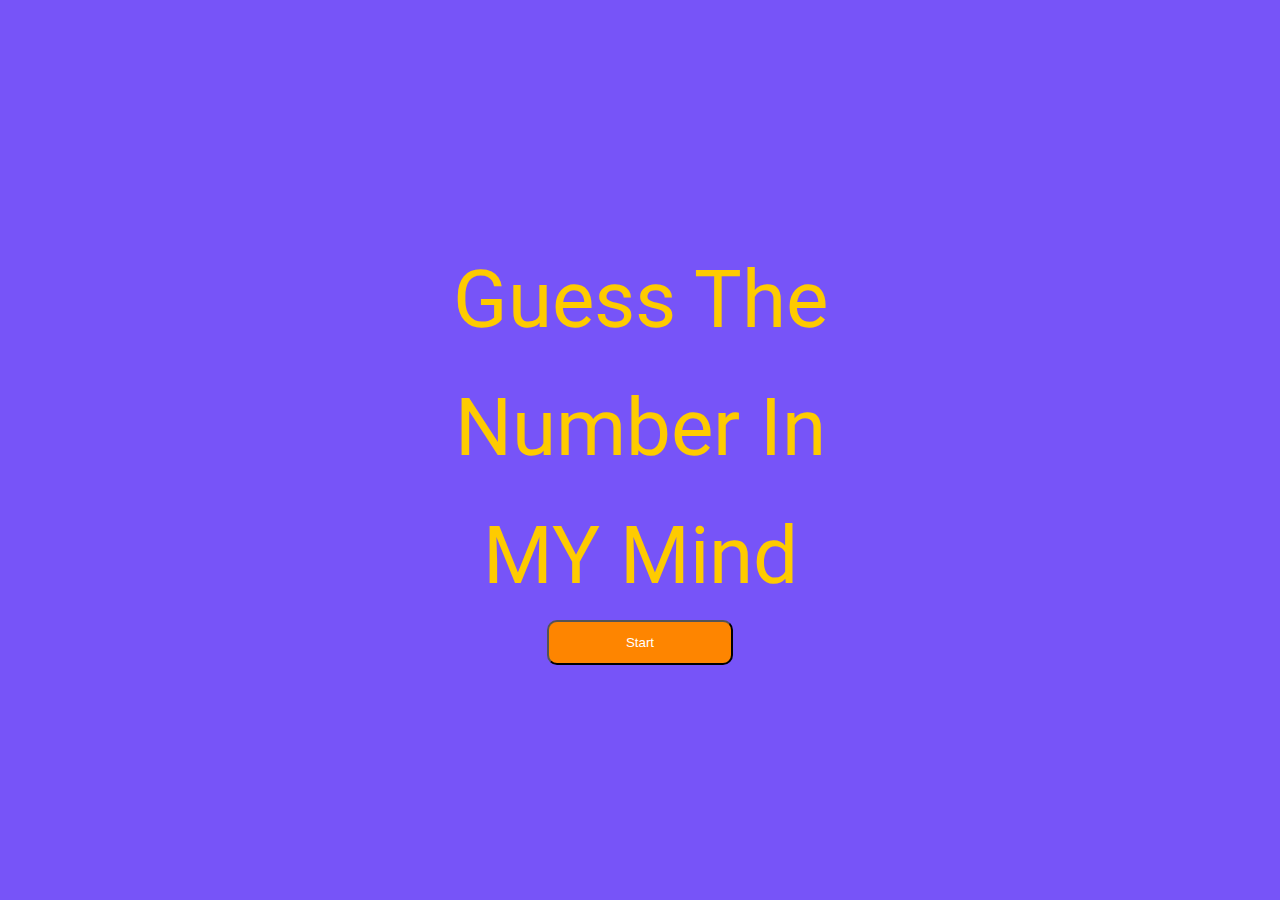
<file: index.html>
<!DOCTYPE html>
<html lang="en">

<head>
    <meta charset="UTF-8" />
    <meta name="viewport" content="width=device-width, initial-scale=1.0" />
    <title>GuessGame</title>
    <link rel="stylesheet" href="style.css" />
    <!-- <script src="./app.js" link="module"></script> -->
</head>

<body>
    <div class="container">
        <div class="logo">Guess The Number In MY Mind</div>
        <button id="Start" type="button"><a href="./game.html">Start</a></button>
        <!-- <div class="button" id="Start">Start</div> -->
    </div>
</body>

</html>
</file>
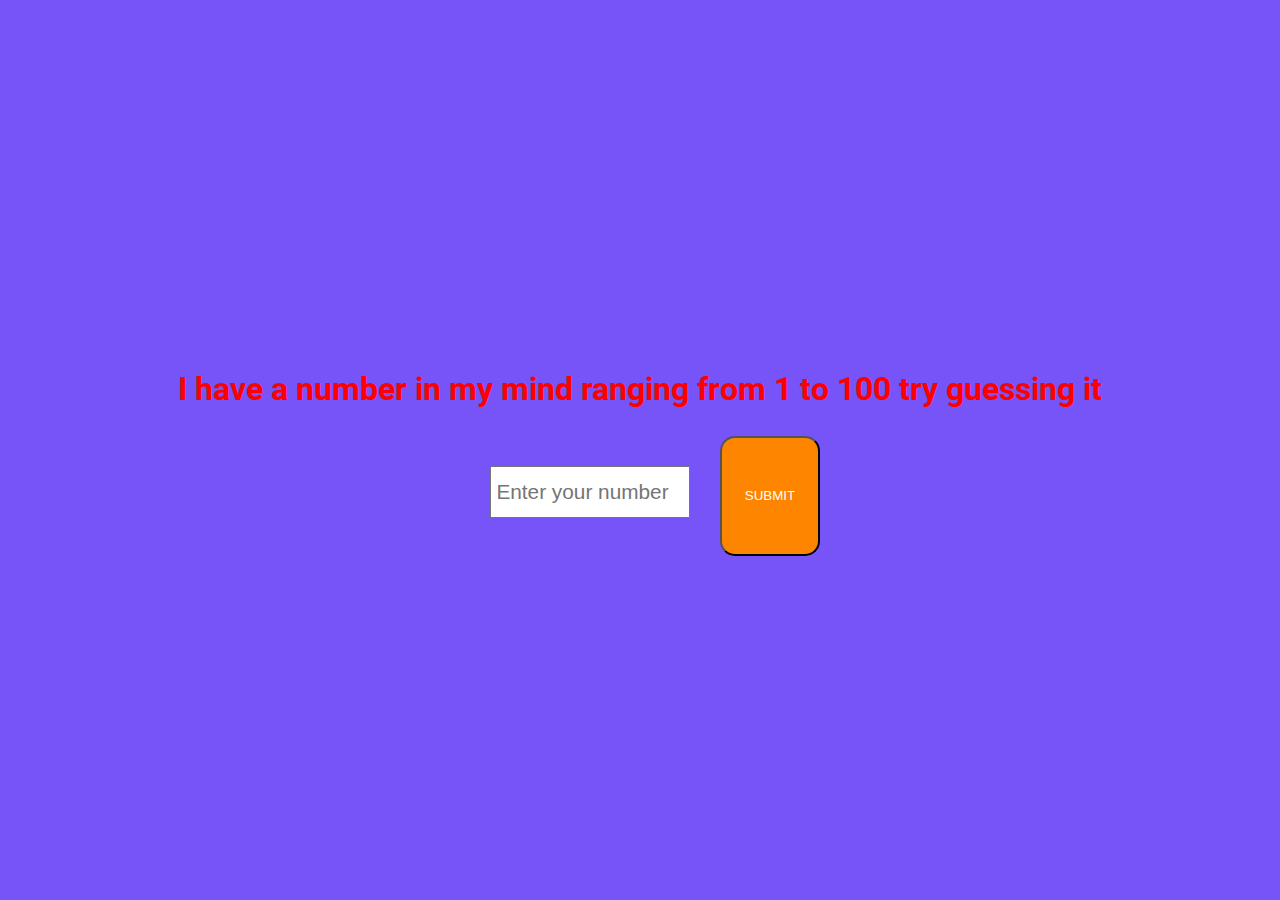
<file: game.html>
<!DOCTYPE html>
<html lang="en">

<head>
    <meta charset="UTF-8">
    <meta name="viewport" content="width=device-width, initial-scale=1.0">
    <title>Game</title>
    <link rel="stylesheet" href="style.css">
    <script src="./game.js" link="module"></script>
</head>

<body>
    <div class="container">
        <h1>I have a number in my mind ranging from 1 to 100 try guessing it</h1>
        <div id="input-container">
            <input type="number" placeholder="Enter your number" min='1' max='100' name="input" id="number-input">
            <button type="button" onclick="root()" id="submit">SUBMIT</button>
        </div>
        <div id="message"></div>
    </div>
</body>

</html>
</file>
<file: style.css>
@import url('https://fonts.googleapis.com/css2?family=Roboto:wght@300;400;700;900&display=swap');

* {
    margin: 0;
    padding: 0;
    box-sizing: border-box;
}

#Start {
    width: 15%;
    height: 5%;
    text-decoration: none;
    background-color: #fe8500;
    border-radius: 10px;
}

a {
    text-decoration: none;
    color: white;

}

.container {
    background-image: url("https://beyondinsurance.files.wordpress.com/2012/11/second-guessing.jpg");
    background-color: #7754f8;
    background-size: cover;
    font-family: 'Roboto', sans-serif;
    display: flex;
    flex-direction: column;
    justify-content: center;
    align-items: center;
    width: 100vw;
    height: 100vh;
    line-height: 1.6;
    padding: 0 20px;
}

.logo {
    font-size: 5em;
    color: #fecb00;
    width: 400px;
    text-align: center;
}

.button {
    background-color: #fe8500;
    margin: 30px 0;
    border-radius: 4px;
    padding: 10px 15px;
    min-width: 100px;
    text-align: center;
    font-size: 1.2em;
    color: white;
    cursor: pointer;

}

#input-container {
    display: flex;
    flex-wrap: wrap;
    justify-content: center;
}

h1 {
    color: red;
    text-align: center;
    margin: 20px;
}

input {
    width: 200px;
    margin: 30px;
    height: 2.5em;
    text-align: center;
    font-size: 1.3em;

}

#lives-text {
    color: green;

}

#message {
    font-size: 1.5em;
    background-color: #fecb00;
    padding: 5px 15px;
    border-radius: 2px;
    text-align: center;
    display: none;
}

#submit {
    background-color: #fe8500;
    color: white;
    width: 100px;
    height: 120px;
    border-radius: 15px;
}

.container img {
    margin-top: 100px;
    border-radius: 700px;
    margin-bottom: 30px;
}

.playagain {
    background-color: #fe8500;
    color: white;
    padding: 20px;
    border-radius: 30px;
}
</file>
